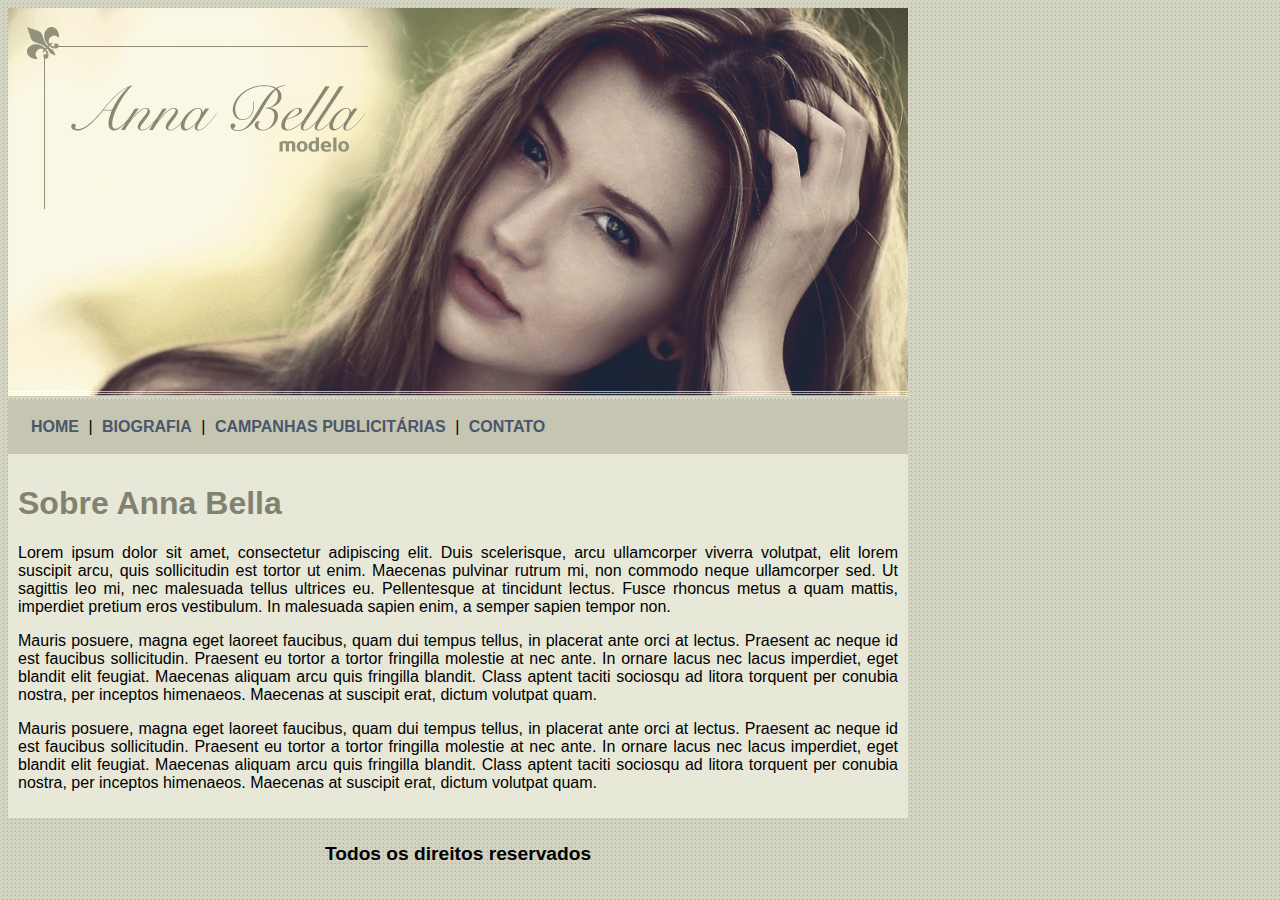
<file: index.html>
<!DOCTYPE html>
<html>
	<head>
		<meta charset="utf-8">
		<meta name="viewport" content="width=device-width, initial-scale=1">
		<title>Anna Bella Oficial</title>

		<link rel="stylesheet" type="text/css" href="estilo.css">

	</head>
	<body>

		<div id="principal">
			
			<img src="imagens/capa.png">			

			<div id="menu">
					<a href="">HOME</a>
								|
					<a href="biografia.html">BIOGRAFIA</a>
								|
					<a href="campanhas-publi.html">CAMPANHAS PUBLICITÁRIAS</a>		
								|
					<a href="contato.html">CONTATO</a>	
			</div>	

			<div id="conteudo">
				<h1>
					Sobre Anna Bella
				</h1>
				<p>
					Lorem ipsum dolor sit amet, consectetur adipiscing elit. Duis scelerisque, arcu ullamcorper viverra volutpat, elit lorem suscipit arcu, quis sollicitudin est tortor ut enim. Maecenas pulvinar rutrum mi, non commodo neque ullamcorper sed. Ut sagittis leo mi, nec malesuada tellus ultrices eu. Pellentesque at tincidunt lectus. Fusce rhoncus metus a quam mattis, imperdiet pretium eros vestibulum. In malesuada sapien enim, a semper sapien tempor non.
				</p>
				<p>
					 Mauris posuere, magna eget laoreet faucibus, quam dui tempus tellus, in placerat ante orci at lectus. Praesent ac neque id est faucibus sollicitudin. Praesent eu tortor a tortor fringilla molestie at nec ante. In ornare lacus nec lacus imperdiet, eget blandit elit feugiat. Maecenas aliquam arcu quis fringilla blandit. Class aptent taciti sociosqu ad litora torquent per conubia nostra, per inceptos himenaeos. Maecenas at suscipit erat, dictum volutpat quam.
				</p>
				<p>
					 Mauris posuere, magna eget laoreet faucibus, quam dui tempus tellus, in placerat ante orci at lectus. Praesent ac neque id est faucibus sollicitudin. Praesent eu tortor a tortor fringilla molestie at nec ante. In ornare lacus nec lacus imperdiet, eget blandit elit feugiat. Maecenas aliquam arcu quis fringilla blandit. Class aptent taciti sociosqu ad litora torquent per conubia nostra, per inceptos himenaeos. Maecenas at suscipit erat, dictum volutpat quam.
				</p>
			</div>	<!-- fim conteudo -->

			<div id="rodape">
				<h4 class="centralizar">Todos os direitos reservados</h4>		
			</div>

		</div>
	</body>
</html>
</file>
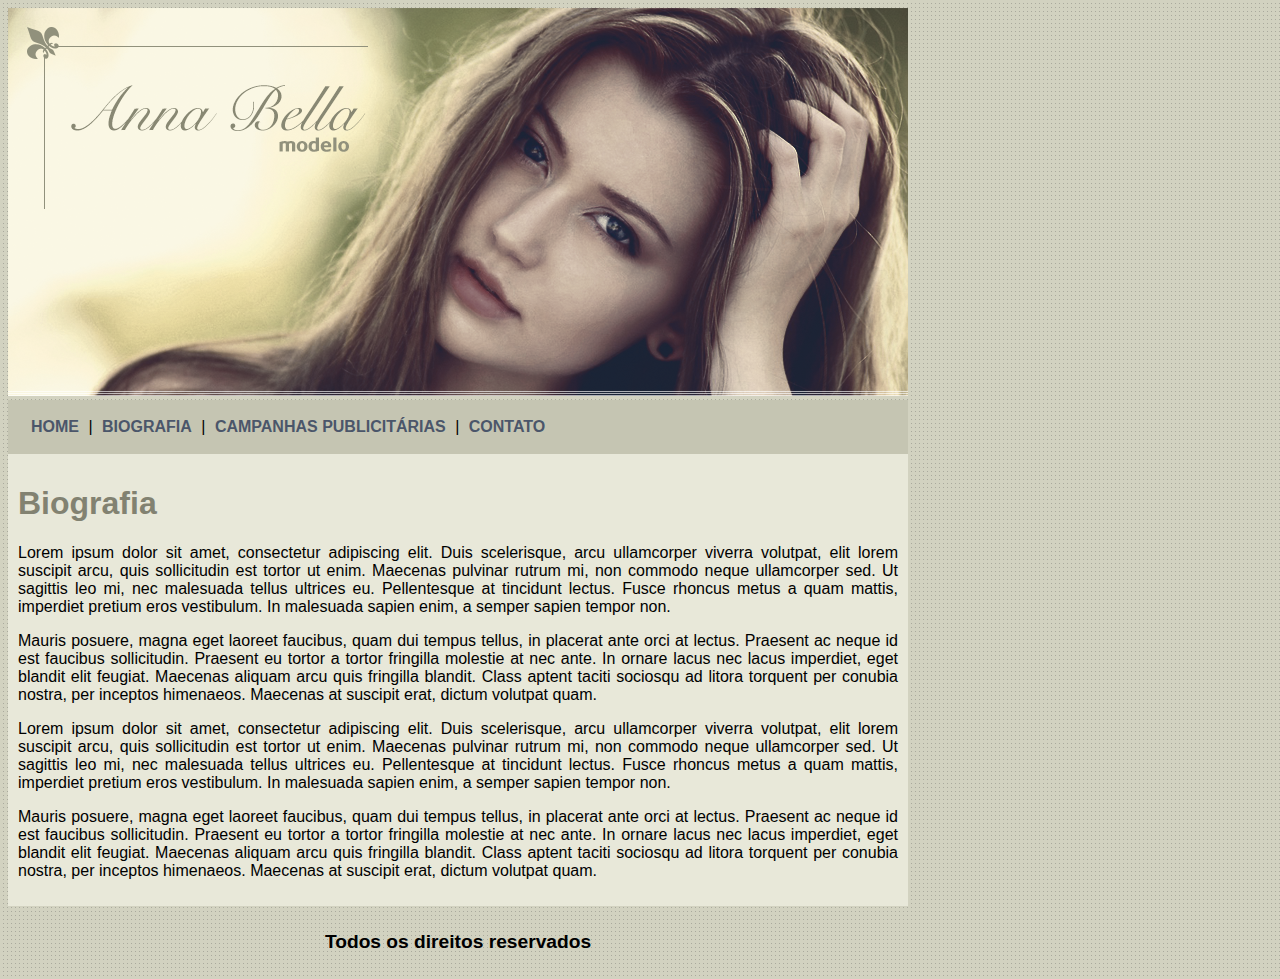
<file: biografia.html>
<!DOCTYPE html>
<html>
	<head>
		<meta charset="utf-8">
		<meta name="viewport" content="width=device-width, initial-scale=1">
		<title>Anna Bella - Biografia</title>

		<link rel="stylesheet" type="text/css" href="estilo.css">

	</head>
	<body>

		<div id="principal">

				<img src="imagens/capa.png">

			<div id="menu">
				<a href="index.html">HOME</a>
							|
				<a href="">BIOGRAFIA</a>
							|
				<a href="campanhas-publi.html">CAMPANHAS PUBLICITÁRIAS</a>		
							|
				<a href="contato.html">CONTATO</a>	
			</div>		

			<div id="conteudo">
				<h1>
					Biografia
				</h1>
				<p>
					Lorem ipsum dolor sit amet, consectetur adipiscing elit. Duis scelerisque, arcu ullamcorper viverra volutpat, elit lorem suscipit arcu, quis sollicitudin est tortor ut enim. Maecenas pulvinar rutrum mi, non commodo neque ullamcorper sed. Ut sagittis leo mi, nec malesuada tellus ultrices eu. Pellentesque at tincidunt lectus. Fusce rhoncus metus a quam mattis, imperdiet pretium eros vestibulum. In malesuada sapien enim, a semper sapien tempor non.
				</p>
				<p>
					 Mauris posuere, magna eget laoreet faucibus, quam dui tempus tellus, in placerat ante orci at lectus. Praesent ac neque id est faucibus sollicitudin. Praesent eu tortor a tortor fringilla molestie at nec ante. In ornare lacus nec lacus imperdiet, eget blandit elit feugiat. Maecenas aliquam arcu quis fringilla blandit. Class aptent taciti sociosqu ad litora torquent per conubia nostra, per inceptos himenaeos. Maecenas at suscipit erat, dictum volutpat quam.
				</p>
				<p>
					Lorem ipsum dolor sit amet, consectetur adipiscing elit. Duis scelerisque, arcu ullamcorper viverra volutpat, elit lorem suscipit arcu, quis sollicitudin est tortor ut enim. Maecenas pulvinar rutrum mi, non commodo neque ullamcorper sed. Ut sagittis leo mi, nec malesuada tellus ultrices eu. Pellentesque at tincidunt lectus. Fusce rhoncus metus a quam mattis, imperdiet pretium eros vestibulum. In malesuada sapien enim, a semper sapien tempor non.
				</p>
				<p>
					 Mauris posuere, magna eget laoreet faucibus, quam dui tempus tellus, in placerat ante orci at lectus. Praesent ac neque id est faucibus sollicitudin. Praesent eu tortor a tortor fringilla molestie at nec ante. In ornare lacus nec lacus imperdiet, eget blandit elit feugiat. Maecenas aliquam arcu quis fringilla blandit. Class aptent taciti sociosqu ad litora torquent per conubia nostra, per inceptos himenaeos. Maecenas at suscipit erat, dictum volutpat quam.
				</p>
			</div>	

			<div id="rodape">
				<h4 class="centralizar">Todos os direitos reservados</h4>		
			</div>

		</div>	
	</body>
</html>
</file>
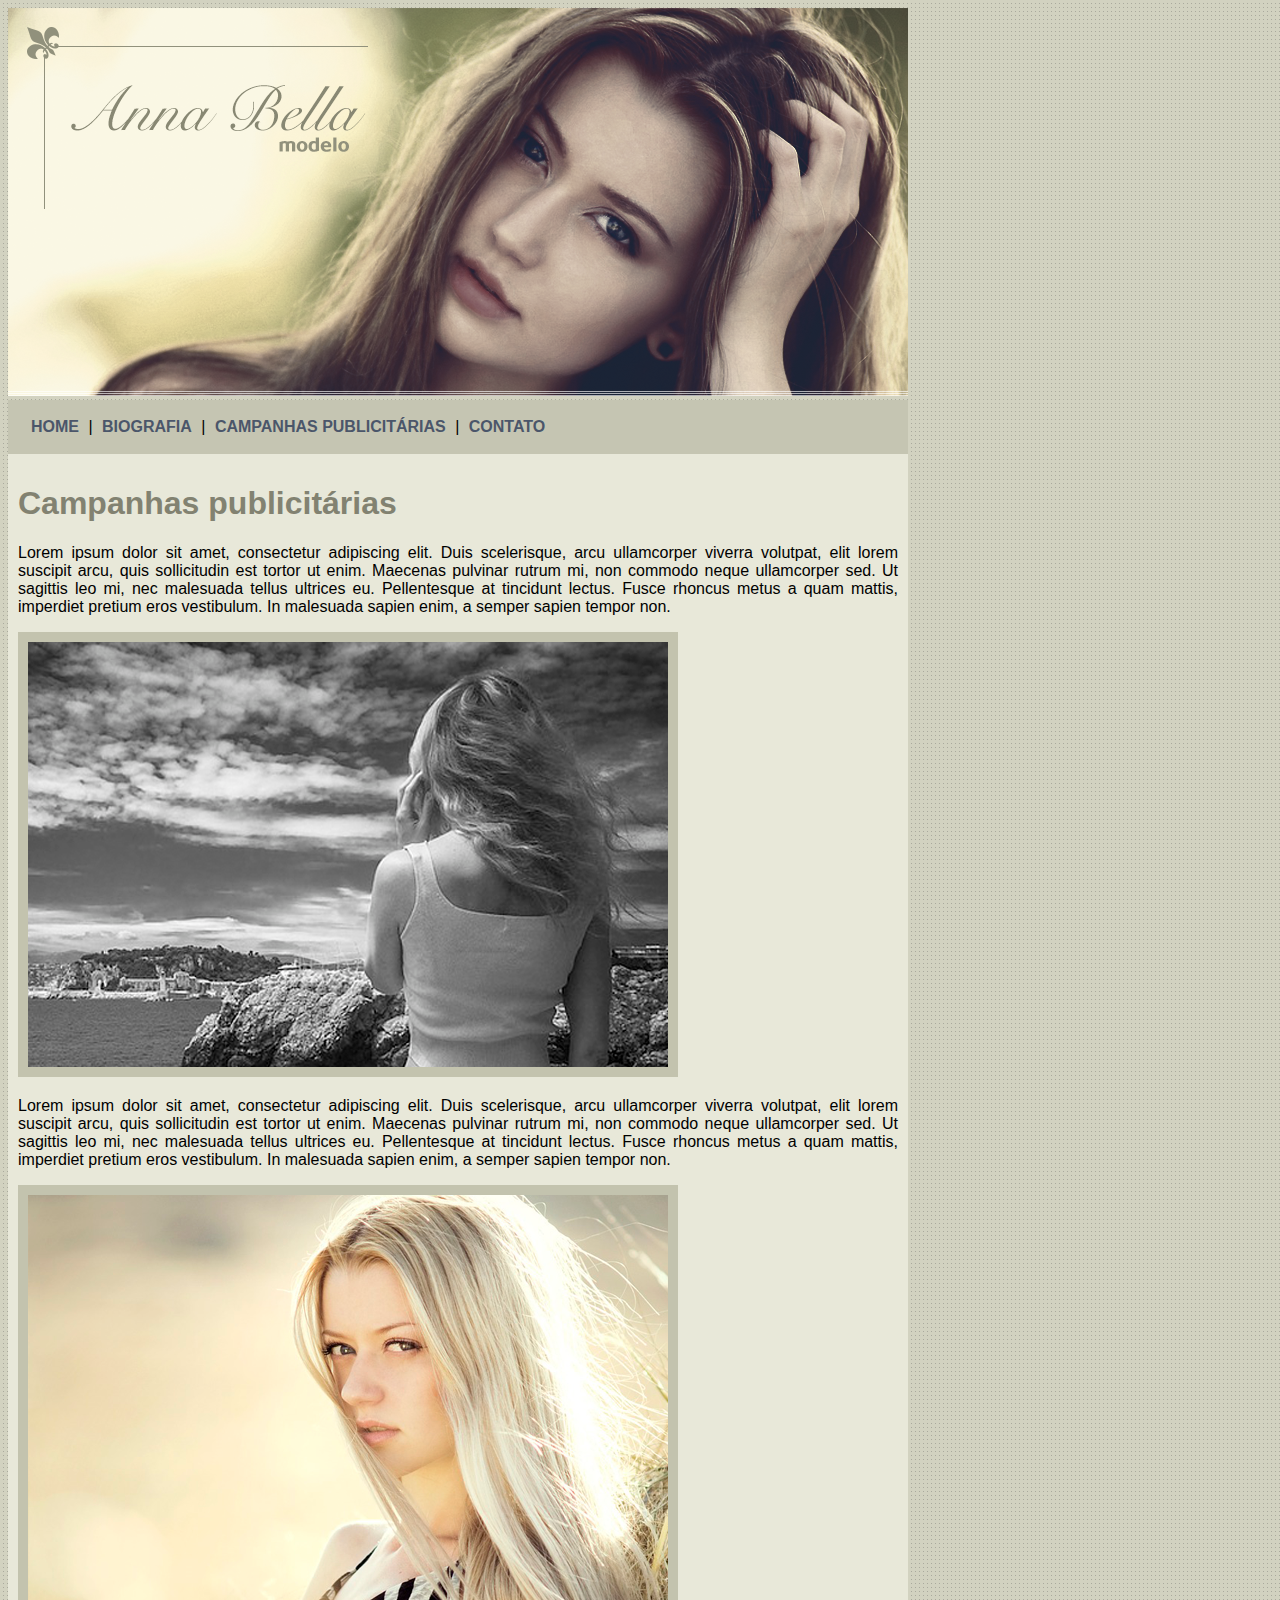
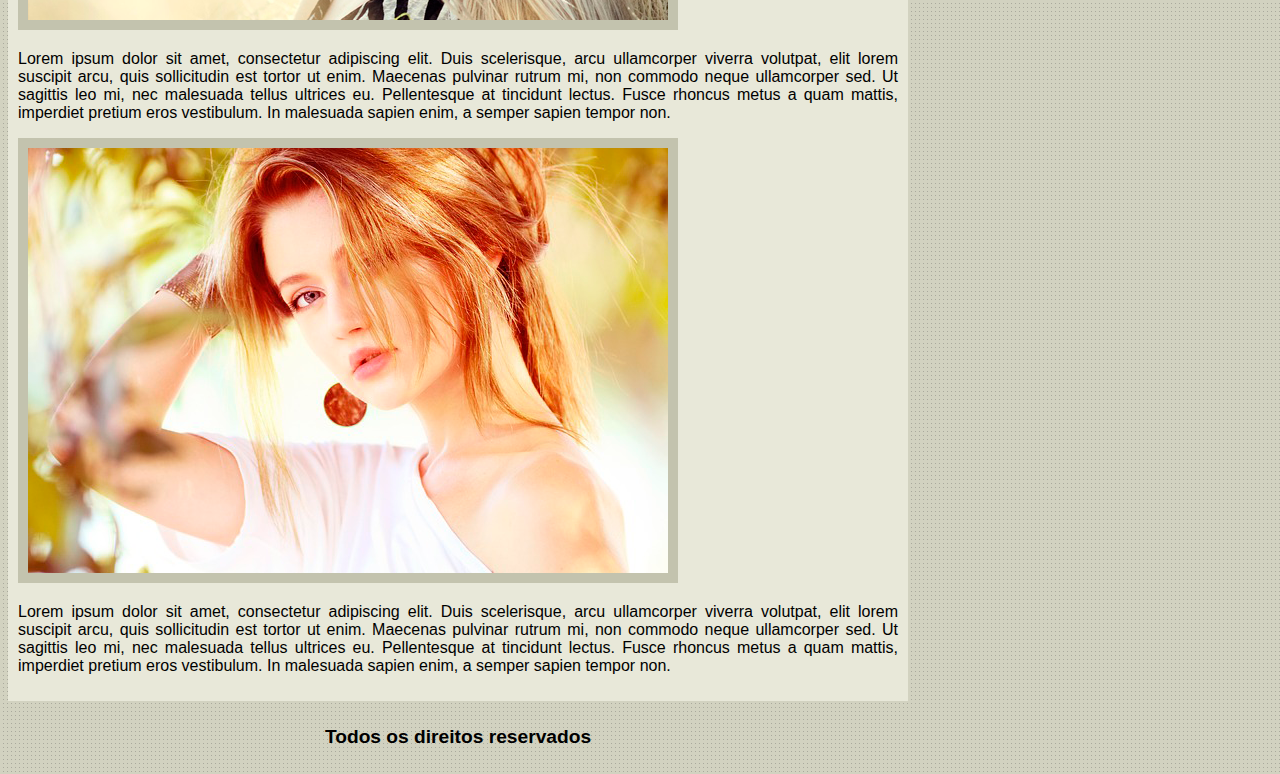
<file: campanhas-publi.html>
<!DOCTYPE html>
<html>
	<head>
		<meta charset="utf-8">
		<meta name="viewport" content="width=device-width, initial-scale=1">
		<title>Campanhas publicitárias</title>

		<link rel="stylesheet" type="text/css" href="estilo.css">

	</head>
	<body>

		<div id="principal">	
			
			<img src="imagens/capa.png">
		

			<div id="menu">
				<a href="index.html">HOME</a>
							|
				<a href="biografia.html">BIOGRAFIA</a>
							|
				<a href="">CAMPANHAS PUBLICITÁRIAS</a>		
							|
				<a href="contato.html">CONTATO</a>	
			</div>		

			<div id="conteudo">
				<h1>
					Campanhas publicitárias
				</h1>
				<p>
					Lorem ipsum dolor sit amet, consectetur adipiscing elit. Duis scelerisque, arcu ullamcorper viverra volutpat, elit lorem suscipit arcu, quis sollicitudin est tortor ut enim. Maecenas pulvinar rutrum mi, non commodo neque ullamcorper sed. Ut sagittis leo mi, nec malesuada tellus ultrices eu. Pellentesque at tincidunt lectus. Fusce rhoncus metus a quam mattis, imperdiet pretium eros vestibulum. In malesuada sapien enim, a semper sapien tempor non.
				</p>

				<img src="imagens/foto1.png" class="img-campanha">

				<p>
					Lorem ipsum dolor sit amet, consectetur adipiscing elit. Duis scelerisque, arcu ullamcorper viverra volutpat, elit lorem suscipit arcu, quis sollicitudin est tortor ut enim. Maecenas pulvinar rutrum mi, non commodo neque ullamcorper sed. Ut sagittis leo mi, nec malesuada tellus ultrices eu. Pellentesque at tincidunt lectus. Fusce rhoncus metus a quam mattis, imperdiet pretium eros vestibulum. In malesuada sapien enim, a semper sapien tempor non.
				</p>

				<img src="imagens/foto2.png" class="img-campanha">
				
				<p>
					Lorem ipsum dolor sit amet, consectetur adipiscing elit. Duis scelerisque, arcu ullamcorper viverra volutpat, elit lorem suscipit arcu, quis sollicitudin est tortor ut enim. Maecenas pulvinar rutrum mi, non commodo neque ullamcorper sed. Ut sagittis leo mi, nec malesuada tellus ultrices eu. Pellentesque at tincidunt lectus. Fusce rhoncus metus a quam mattis, imperdiet pretium eros vestibulum. In malesuada sapien enim, a semper sapien tempor non.
				</p>

				<img src="imagens/foto3.png" class="img-campanha">
				
				<p>
					Lorem ipsum dolor sit amet, consectetur adipiscing elit. Duis scelerisque, arcu ullamcorper viverra volutpat, elit lorem suscipit arcu, quis sollicitudin est tortor ut enim. Maecenas pulvinar rutrum mi, non commodo neque ullamcorper sed. Ut sagittis leo mi, nec malesuada tellus ultrices eu. Pellentesque at tincidunt lectus. Fusce rhoncus metus a quam mattis, imperdiet pretium eros vestibulum. In malesuada sapien enim, a semper sapien tempor non.
				</p>

			</div>	

			<div id="rodape">
					<h4 class="centralizar">Todos os direitos reservados</h4>	
			</div>

		</div>		
	</body>
</html>
</file>
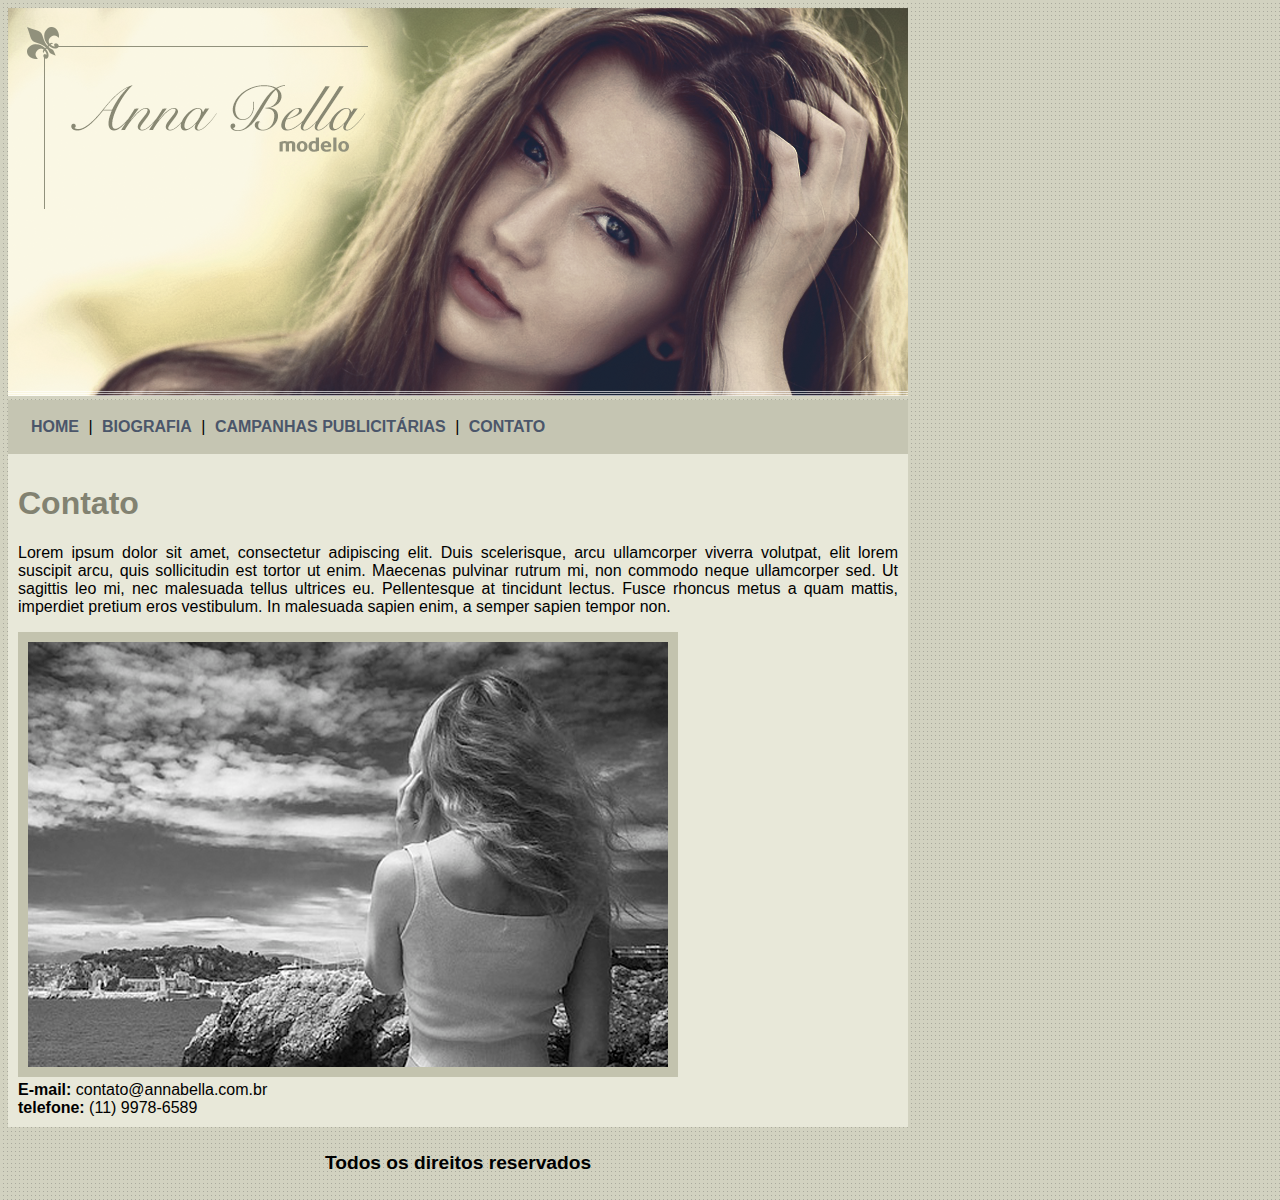
<file: contato.html>
<!DOCTYPE html>
<html>
	<head>
		<meta charset="utf-8">
		<meta name="viewport" content="width=device-width, initial-scale=1">
		<title>Anna Bella - Contato</title>

		<link rel="stylesheet" type="text/css" href="estilo.css">

	</head>
	<body>

		<div id="principal">

				<img src="imagens/capa.png">
			

			<div id="menu">
				<a href="index.html">HOME</a>
							|
				<a href="biografia.html">BIOGRAFIA</a>
							|
				<a href="campanhas-publi.html">CAMPANHAS PUBLICITÁRIAS</a>		
							|
				<a href="">CONTATO</a>	
			</div>

			<div id="conteudo">		

				<h1>
					Contato
				</h1>
				<p>
					Lorem ipsum dolor sit amet, consectetur adipiscing elit. Duis scelerisque, arcu ullamcorper viverra volutpat, elit lorem suscipit arcu, quis sollicitudin est tortor ut enim. Maecenas pulvinar rutrum mi, non commodo neque ullamcorper sed. Ut sagittis leo mi, nec malesuada tellus ultrices eu. Pellentesque at tincidunt lectus. Fusce rhoncus metus a quam mattis, imperdiet pretium eros vestibulum. In malesuada sapien enim, a semper sapien tempor non.
				</p>

				<div>
					<img src="imagens/foto1.png" class="img-campanha">
				</div>

				<div>
					<strong>E-mail:</strong> contato@annabella.com.br<br>
					<strong>telefone:</strong> (11) 9978-6589 
				</div>

			</div>	

			<div id="rodape">
				<h4 class="centralizar">Todos os direitos reservados</h4>		
			</div>

		</div>
	</body>
</html>
</file>
<file: estilo.css>
body{
	background: #d2d2c1 url(imagens/fundo.png);
	font: 16px Arial, Helvetica, sans-serif;
}

#principal{
	width: 900px;
}

#menu{
	background: #c5c5b2;
	padding: 18px ;
}

#conteudo{
	background: #e8e8d9;
	padding: 10px;
}

#rodape{

}

a{
	color: #4b566a;
	text-decoration: none;
	font-weight: bold;
	padding: 5px;
}

h1{
	color: #828271;
}

p{
	text-align: justify;
}

.img-campanha{
	border: 10px solid #c3c3ae;
}

.centralizar{
	text-align: center;
	font-size: 1.2em;
}
</file>
